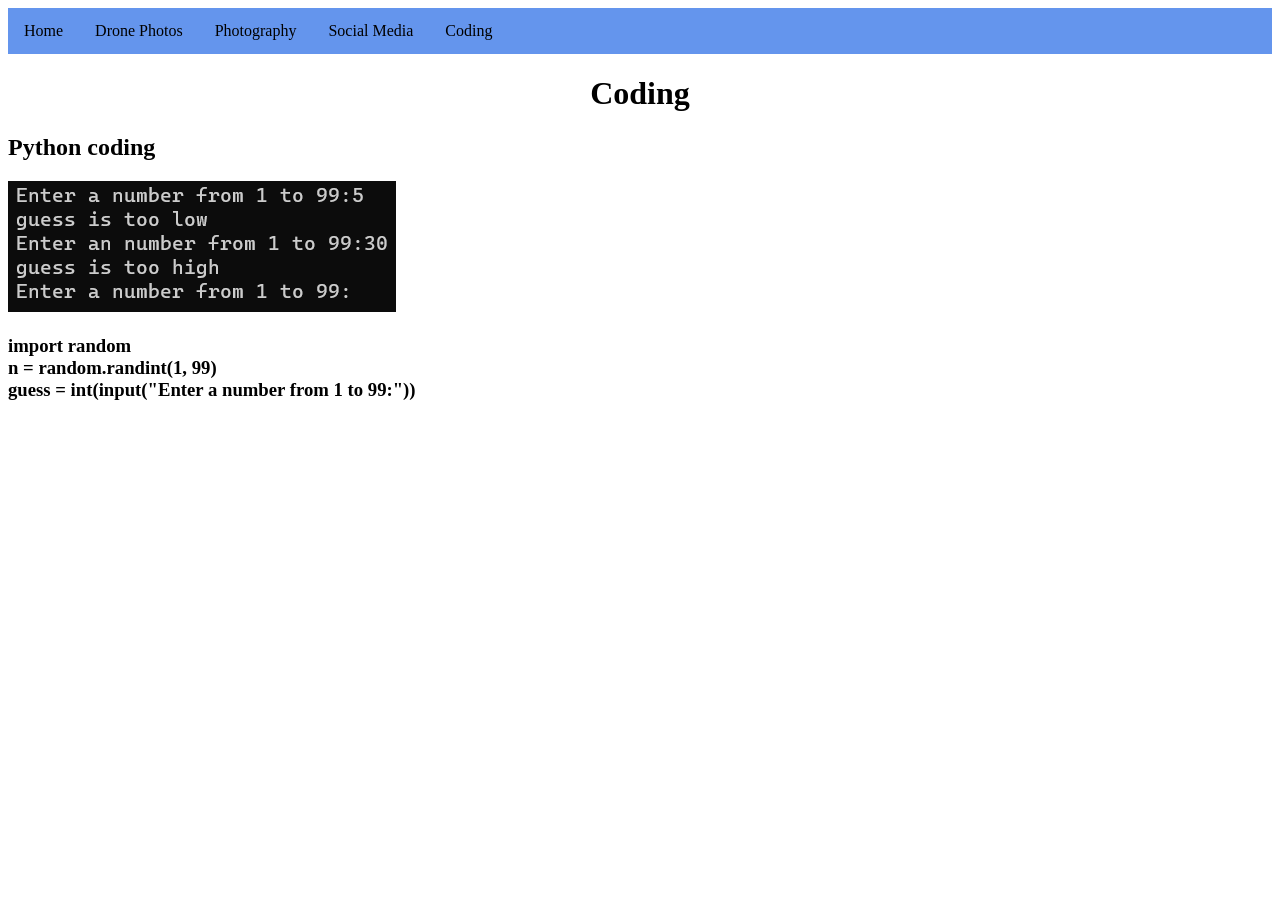
<file: Coding.html>
<!DOCTYPE html>
<html lang="en" xmlns="http://www.w3.org/1999/html">
<head>
    <meta charset="UTF-8">
    <title>Coding</title>
</head>
<body>
<!--StyleSheet loading-->
<link rel="stylesheet" href="StyleSheet.css">
<ul>
    <li><a href="index.html">Home</a></li>
    <li><a href="Drone.html">Drone Photos</a></li>
    <li><a href="Photography.html">Photography</a></li>
    <li><a href="SocialMedia.html">Social Media</a></li>
    <li><a href="Coding.html">Coding</a></li>
</ul>
<h1>Coding</h1>
<h2>Python coding</h2>
<img src="Images/GuessTheNumber%20Screenshot.png" alt="Screenshot">
<h3>
    import random<br>
    n = random.randint(1, 99)<br>
    guess = int(input("Enter a number from 1 to 99:"))<br>
</h3>
</body>
</html>
</file>
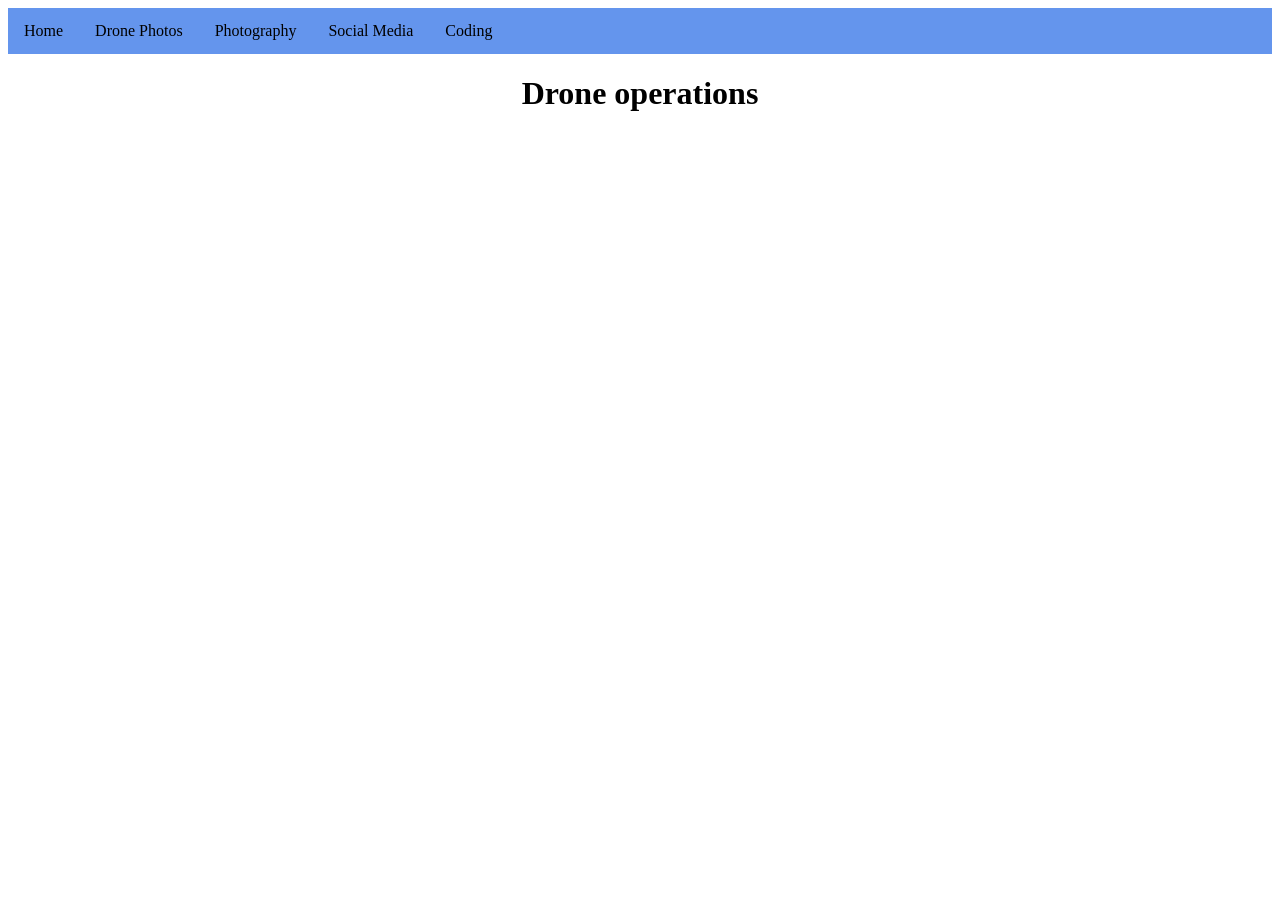
<file: Drone.html>
<!DOCTYPE html>
<html lang="en">
<head>
    <meta charset="UTF-8">
    <title>Portfolio Drone Operations</title>
</head>
<body>
<!--StyleSheet loading-->
<link rel="stylesheet" href="StyleSheet.css">
<ul>
    <li><a href="index.html">Home</a></li>
    <li><a href="Drone.html">Drone Photos</a></li>
    <li><a href="Photography.html">Photography</a></li>
    <li><a href="SocialMedia.html">Social Media</a></li>
    <li><a href="Coding.html">Coding</a></li>
</ul>
<h1>Drone operations</h1>
</body>
</html>
</file>
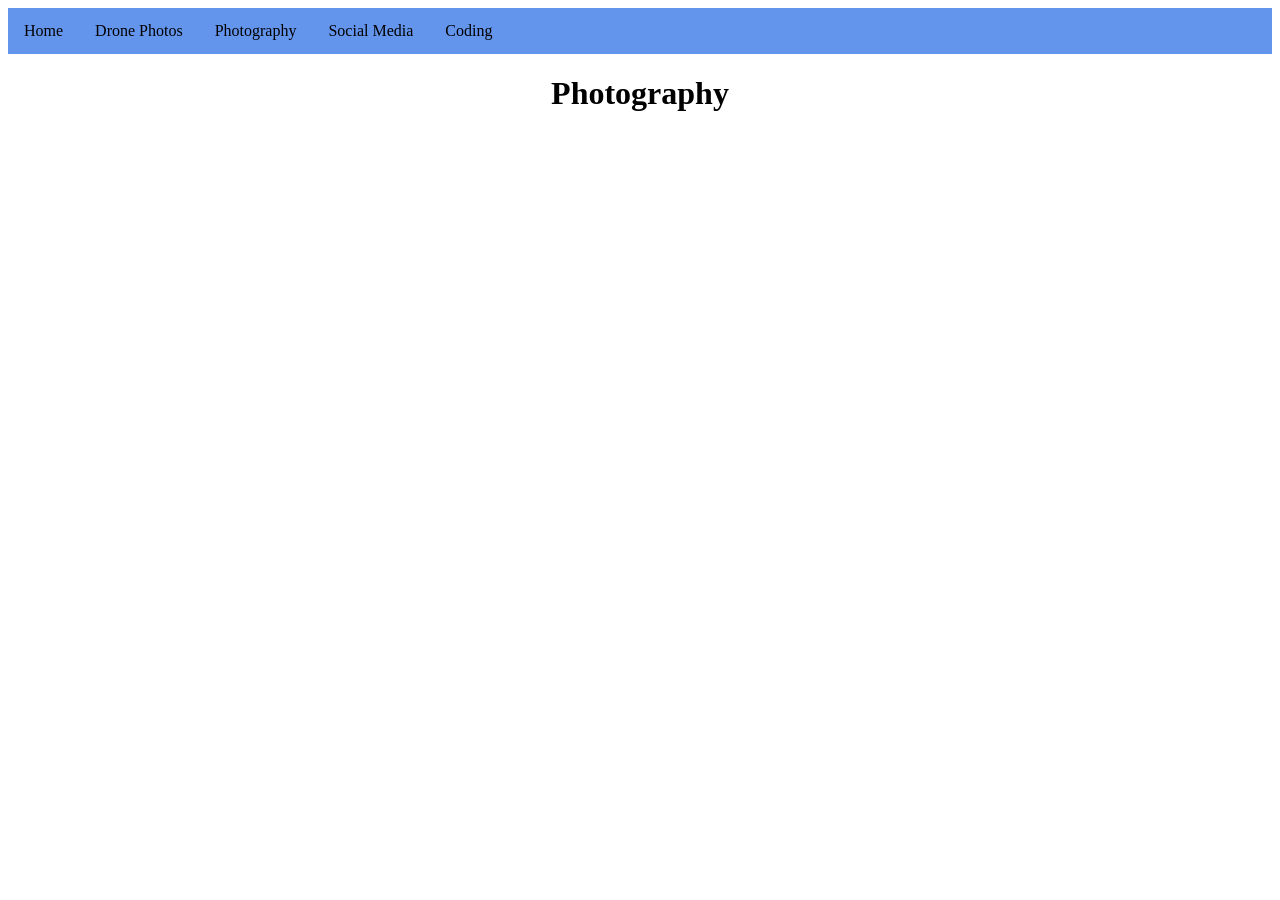
<file: Photography.html>
<!DOCTYPE html>
<html lang="en">
<head>
    <meta charset="UTF-8">
    <title>Photography</title>
</head>
<body>
<!--StyleSheet loading-->
<link rel="stylesheet" href="StyleSheet.css">
<ul>
    <li><a href="index.html">Home</a></li>
    <li><a href="Drone.html">Drone Photos</a></li>
    <li><a href="Photography.html">Photography</a></li>
    <li><a href="SocialMedia.html">Social Media</a></li>
    <li><a href="Coding.html">Coding</a></li>
</ul>
<h1>Photography</h1>
</body>
</html>
</file>
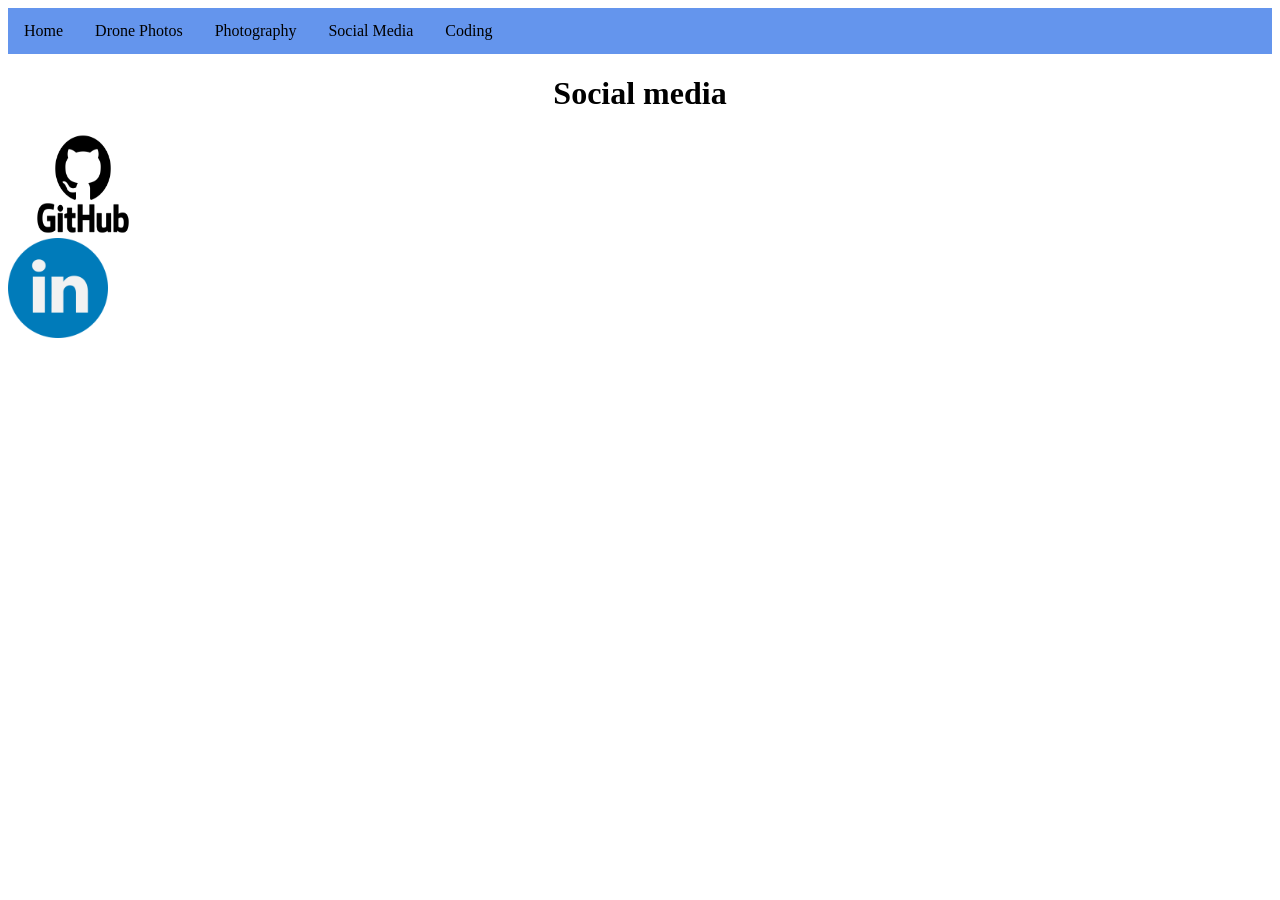
<file: SocialMedia.html>
<!DOCTYPE html>
<html lang="en">
<head>
    <meta charset="UTF-8">
    <title>Social media links</title>
</head>
<body>
<!--StyleSheet loading-->
<link rel="stylesheet" href="StyleSheet.css">
<ul>
    <li><a href="index.html">Home</a></li>
    <li><a href="Drone.html">Drone Photos</a></li>
    <li><a href="Photography.html">Photography</a></li>
    <li><a href="SocialMedia.html">Social Media</a></li>
    <li><a href="Coding.html">Coding</a></li>
</ul>
<h1>Social media</h1>
<a href="https://github.com/lid5060">
<img src="Images/github%20logo.png" alt="github logo" style="height: 100px" width="150px">
</a>
<a href="https://www.linkedin.com/in/kyle-pendleton-02174529a/"><br>
<img src="Images/linkedin%20logo.png" alt="linkedin logo" style="height: 100px" width="100px">
</a>
</body>
</html>
</file>
<file: StyleSheet.css>
/*Colours are temporary change later*/
h1 {
    text-align: center;
}
ul {
    list-style-type: none;
    margin: 0;
    padding: 0;
    overflow: hidden;
    background-color: cornflowerblue;
}
li {
    float: left;
}
li a {
    display: block;
    color: black;
    text-align: center;
    padding: 14px 16px;
    text-decoration: none;
}
li a:hover {
    background-color: greenyellow;
}
</file>
